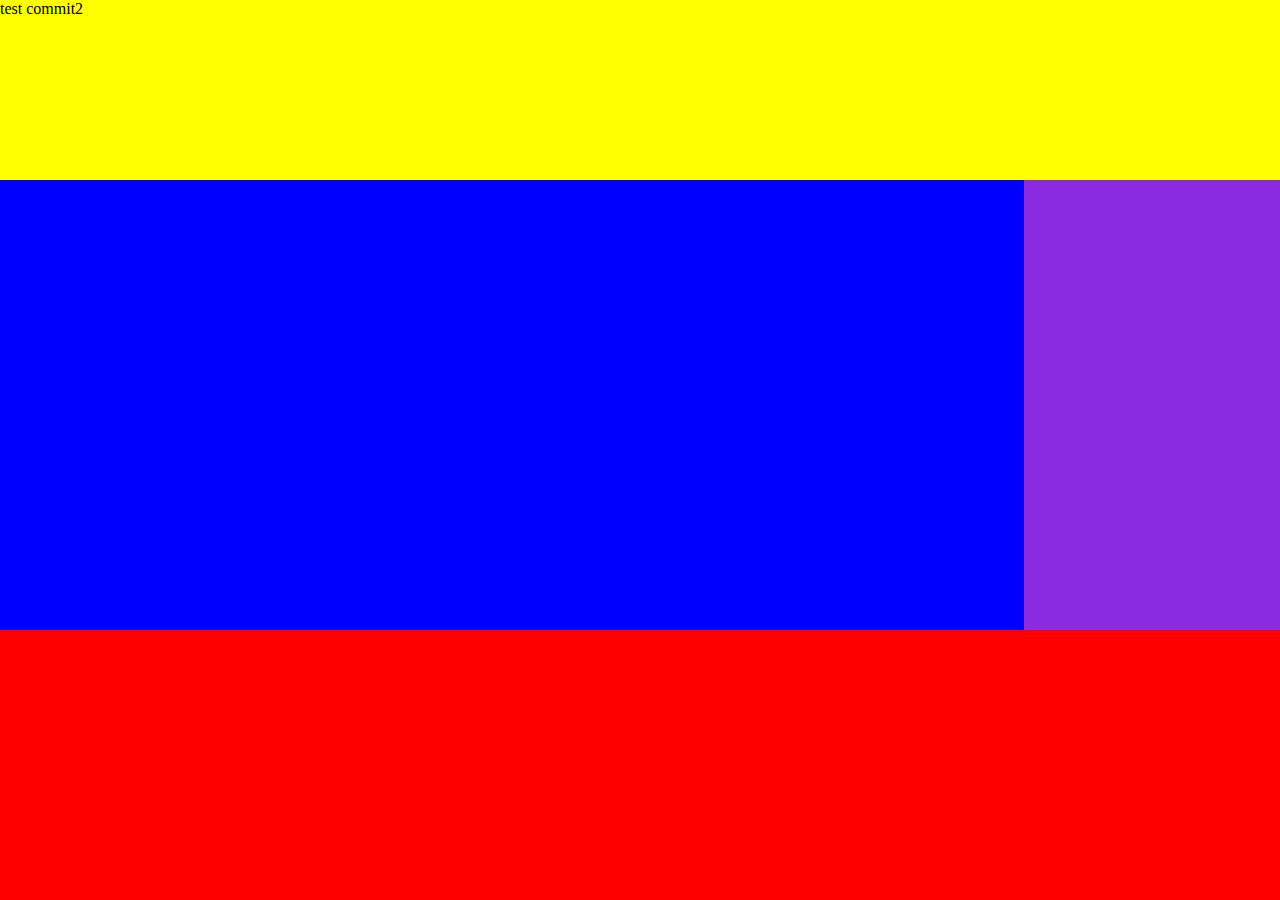
<file: index.html>
<!DOCTYPE html>
<html lang="fr">
<head>
    <meta charset="UTF-8">
    <title>Title</title>
    <link rel="stylesheet" href="style.css">
</head>
<body>
    <header>test commit2</header>
    <section></section>
    <aside></aside>
    <footer></footer>
</body>
</html>
</file>
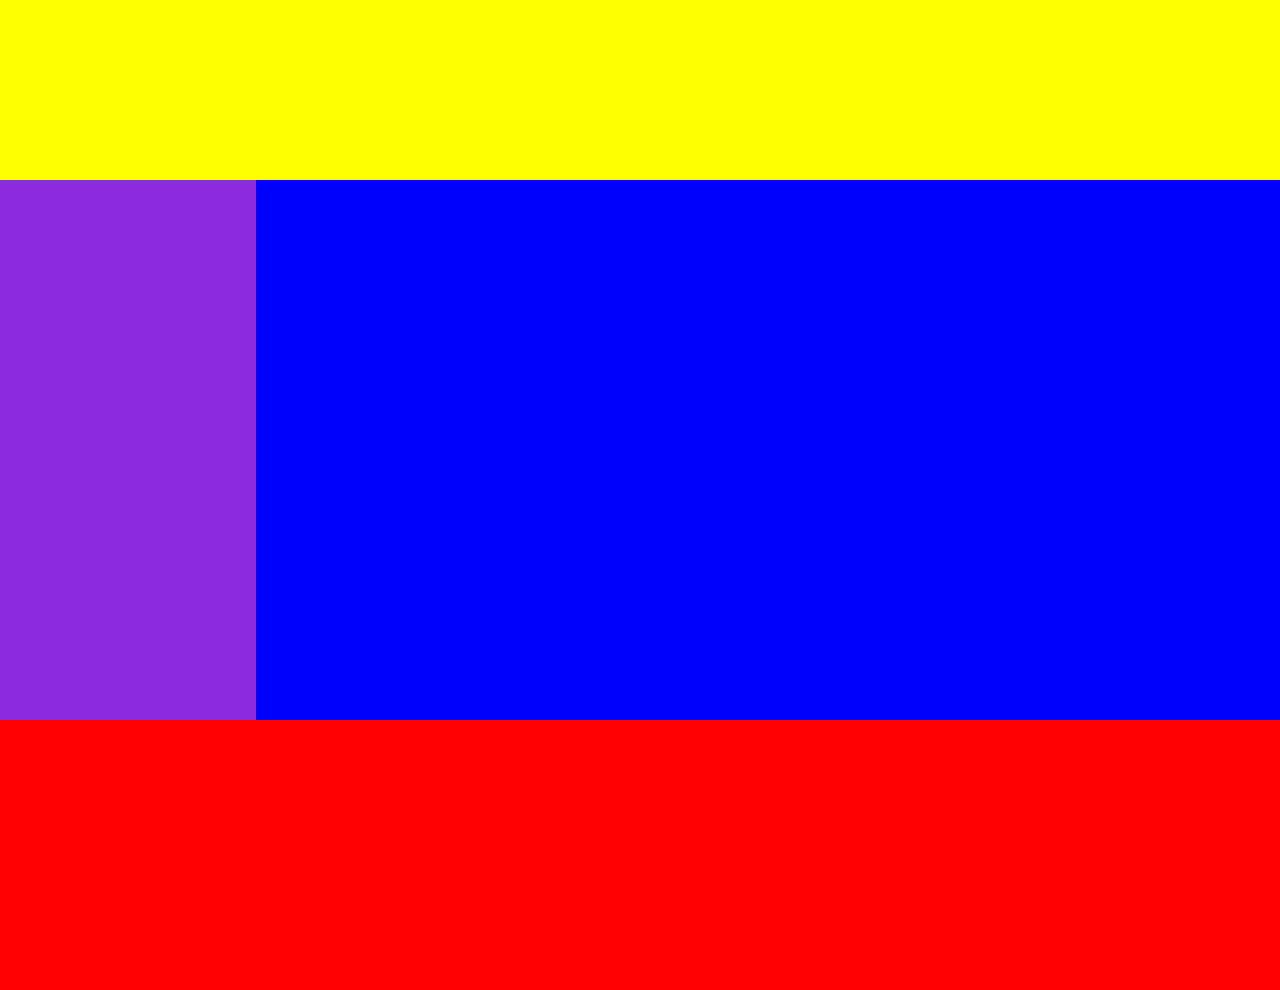
<file: index_zoning1.html>
<!DOCTYPE html>
<html lang="fr">
<head>
    <meta charset="UTF-8">
    <title>Title</title>
    <link rel="stylesheet" href="style_zoning1.css">
</head>
<body>
    <header></header>
    <aside></aside>
    <section></section>
    <footer></footer>
</body>
</html>
</file>
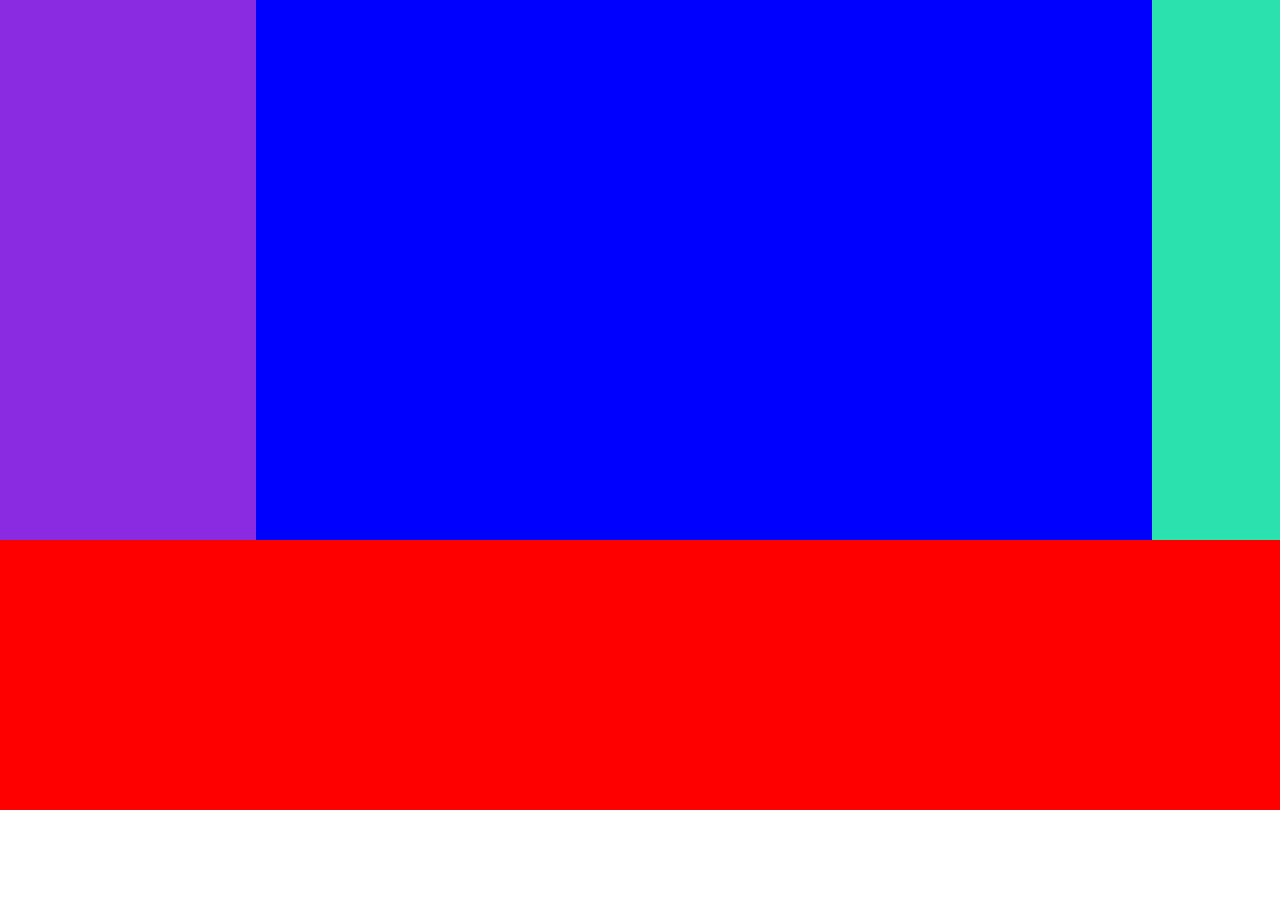
<file: index_zoning2.html>
<!DOCTYPE html>
<html lang="fr">
<head>
    <meta charset="UTF-8">
    <title>Title</title>
    <link rel="stylesheet" href="style_zoning2.css">
</head>
<body>
    <header></header>
    <nav></nav>
    <section></section>
    <aside></aside>
    <footer></footer>
</body>
</html>
</file>
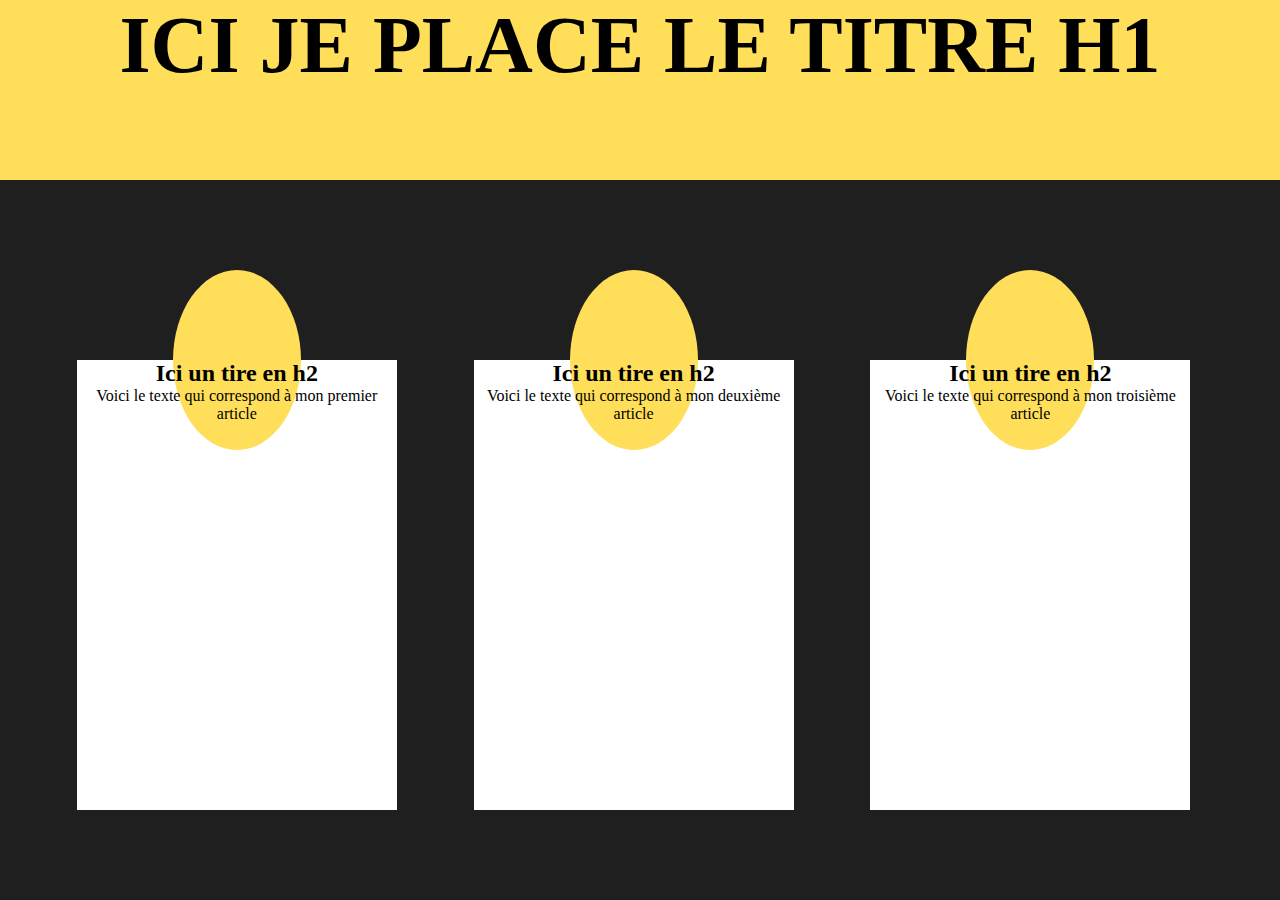
<file: index_zoning3.html>
<!DOCTYPE html>
<html lang="en">
<head>
    <meta charset="UTF-8">
    <title>Title</title>
    <link rel="stylesheet" href="style_zoning3.css">
</head>
<body>
<header>
    <H1> ICI JE PLACE LE TITRE H1</H1>
</header>

    <section>
            <article id="article1">
                <h2>Ici un tire en h2</h2>
                <p>Voici le texte qui correspond à mon premier article</p>
            </article>
            <article id="article2">
                <h2>Ici un tire en h2</h2>
                <p>Voici le texte qui correspond à mon deuxième article</p>
            </article>
            <article id="article3">
                <h2>Ici un tire en h2</h2>
                <p>Voici le texte qui correspond à mon troisième article</p>
            </article>

        <header id="cercle_art1"></header>
        <header id="cercle_art2"></header>
        <header id="cercle_art3"></header>
    </section>

</body>
</html>
</file>
<file: style.css>
body{
    margin: 0;
}

header {
    background-color: yellow;
    height: 20vh;
    top: auto;
}

aside {
    background-color: blueviolet;
    width: 20vw;
    height: 50vh;
    margin-left: 80vw;
    margin-top: -50vh;
}

section {
    background-color: blue;
    width: 80vw;
    height: 50vh;

}

aside {
    background-color: blueviolet;
    width: 20vw;
    height: 50vh;
}

footer{
    background-color: red;
    height: 30vh;
}
</file>
<file: style_zoning1.css>
body{
    margin: 0;
}

header {
    background-color: yellow;
    height: 20vh;
    top: auto;
}

aside {
    background-color: blueviolet;
    width: 20vw;
    height: 60vh;
}

section {
    background-color: blue;
    width: 80vw;
    height: 60vh;
    margin-left: 20vw;
    margin-top: -60vh;
}

footer{
    background-color: red;
    height: 30vh;
}
</file>
<file: style_zoning2.css>
body{
    margin: 0;
}

#header-principal {
    background-color: yellow;
    height: 20vh;
    top: auto;
}

nav {
    background-color: blueviolet;
    width: 20vw;
    height: 60vh;
}

section {
    background-color: blue;
    width: 70vw;
    height: 60vh;
    margin-left: 20vw;
    margin-top: -60vh;
}

#header-midL{
    background-color: cadetblue;
    width: 35vw;
    height: 10vh;
    margin-top: -60vh;
    margin-left: 20vw;
}
#article-midL{
    background-color: #a06e5f;
    width: 35vw;
    height: 40vh;
    margin-left: 20vw;
}
#footer-midL{
    background-color: #dce347;
    width: 35vw;
    height: 10vh;
    margin-left: 20vw;
}

#header-midR{
    background-color: #5fa08e;
    width: 35vw;
    height: 10vh;
    margin-top: -60vh;
    margin-left: 55vw;
}
#article-midR{
    background-color: #e26623;
    width: 35vw;
    height: 40vh;
    margin-left: 55vw;
}
#footer-midR{
    background-color: #ffe116;
    width: 35vw;
    height: 10vh;
    margin-left: 55vw;
}

aside {
    background-color: #2be2ae;
    width: 10vw;
    height: 60vh;
    margin-top: -60vh;
    margin-left: 90vw;
}

footer{
    background-color: red;
    height: 30vh;
}
</file>
<file: style_zoning3.css>
* {
    margin:0;
    padding:0;
}

H1{
    text-align: center;
    font-size: 80px;
}
H2 {
    text-align: center
}
P {
    text-align: center
}

body{
    margin: 0;
    border: 0;
    background-color: #1f1f1f;
}

header{
    background-color: #ffde59;
    height: 20vh;
    top: auto;
}

section{

    background-color: #1f1f1f;
    height: 60vh;
    padding-top: 20vh;
}

#article1{
    background-color: white;
    width: 25vw;
    height: 50vh;
    margin-left: 6vw;
}

#article2{
    background-color: white;
    width: 25vw;
    height: 50vh;
    margin-left: 37vw;
    margin-top: -50vh;
}

#article3{
    background-color: white;
    width: 25vw;
    height: 50vh;
    margin-left: 68vw;
    margin-top: -50vh;
}

#cercle_art1{
    background-color: #ffde59;
    width: 10vw;
    border-radius: 50%;
    margin-top: -60vh;
    margin-left: 13.5vw;
}
#cercle_art2{
    background-color: #ffde59;
    width: 10vw;
    border-radius: 50%;
    margin-top: -20vh;
    margin-left: 44.5vw;
}
#cercle_art3{
    background-color: #ffde59;
    width: 10vw;
    border-radius: 50%;
    margin-top: -20vh;
    margin-left: 75.5vw;
}
.position{
    vertical-align: center;
}
</file>
